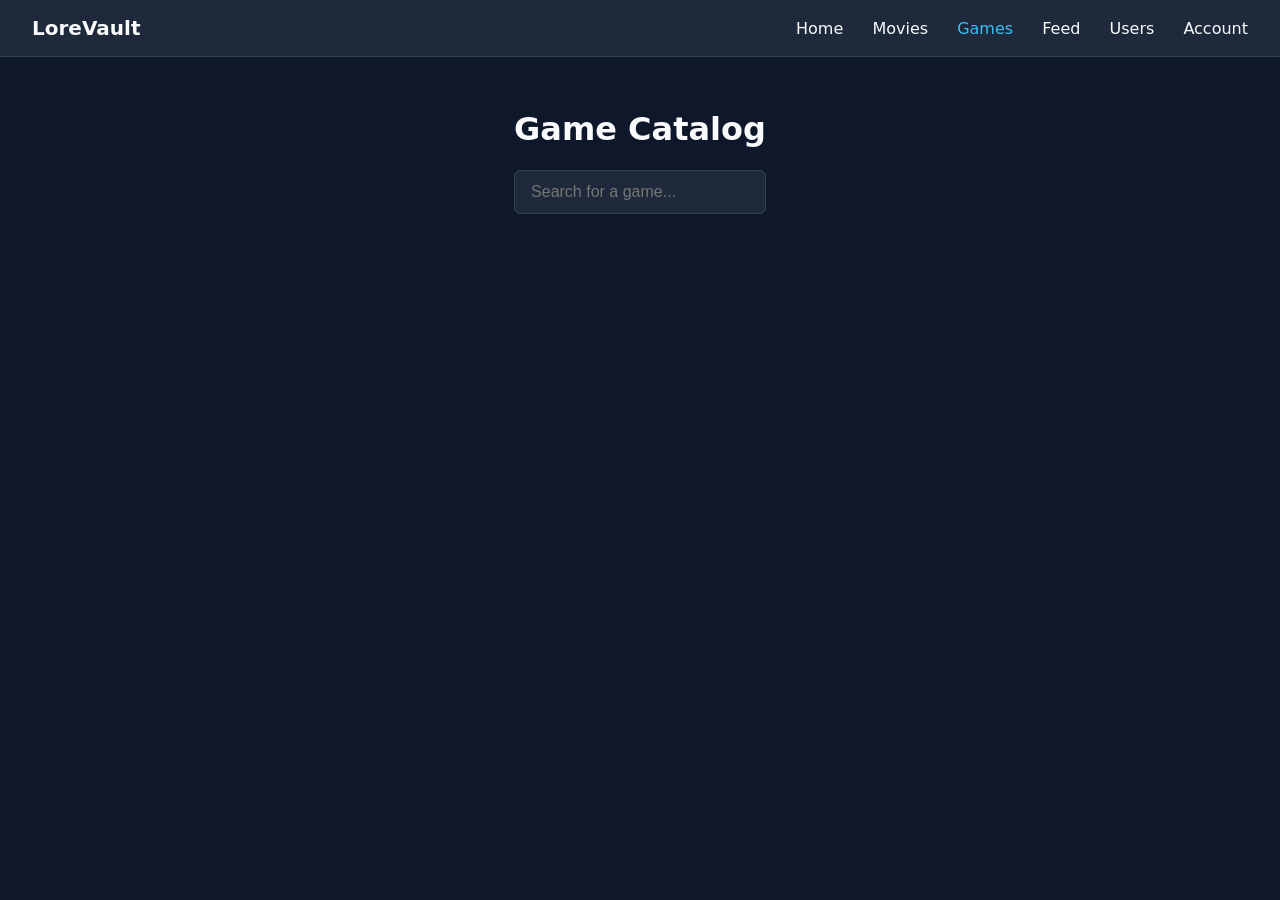
<file: games.html>
<!DOCTYPE html>
<html lang="en">
  <head>
    <meta charset="UTF-8">
    <meta name="viewport" content="width=device-width, initial-scale=1.0">
    <title>Games - LoreVault</title>
    <link rel="stylesheet" href="css/style.css">
  </head>
  <body>

    <header>
      <h2>LoreVault</h2>
      <nav>
        <a href="index.html">Home</a>
        <a href="movies.html">Movies</a>
        <a href="games.html" class="active">Games</a>
        <a href="feed.html">Feed</a>
        <a href="users.html">Users</a>
        <a href="account.html">Account</a>
      </nav>
    </header>

    <main class="container">
      <h1>Game Catalog</h1>
      <input type="text" id="gameSearch" class="search-input" placeholder="Search for a game...">

      <p id="statusMessage" style="color: var(--accent-color); margin-top: 1rem;"></p>
      
      <div id="gameGrid" class="card-grid">
        <!-- Search results will appear here -->
      </div>
    </main>

    <script>
    // Get a free API key from https://rawg.io/apidocs
    // If you intend on using this to make your own please get your own API Key
      const RAWG_API_KEY = '5c9b18c14a3e4704bda05dfa828ccd86';

      const searchInput = document.getElementById('gameSearch');
      const gameGrid = document.getElementById('gameGrid');
      const statusMessage = document.getElementById('statusMessage');

      searchInput.addEventListener('input', async (e) => {
        const query = e.target.value.trim();

        if(query.length < 2) {
          gameGrid.innerHTML = '';
          statusMessage.textContent = '';
          return;
        }

        statusMessage.textContent = 'Searching...';

        try {
          const url = `https://api.rawg.io/api/games?key=${RAWG_API_KEY}&search=${encodeURIComponent(query)}&page_size=12`;

          const response = await fetch(url);

          if(!response.ok) {
            throw new Error(`API returned status ${response.status}`);
          }

          const data = await response.json();

          if (!data.results || data.results.length === 0) {
            statusMessage.textContent = 'No games found.';
            gameGrid.innerHTML = '';
            return;
          }

          statusMessage.textContent = '';

          gameGrid.innerHTML = data.results.map(game => `
            <div class= 'card'>
              <img src="${game.background_image ? game.background_image : 'https://via.placeholder.com/200x300'}" alt="${game.name}">
              <h3>${game.name}</h3>
              <p>Rating: ⭐ ${game.rating ? game.rating : 'N/A'}</p>
              <a href="review.html?id=${game.id}&type=game" class="btn-review">Reviews & Ratings</a>
            </div>
          `).join('');

        } catch (err) {
          console.error('Fetch error:', err);
          statusMessage.textContent = 'Failed to load search results. Check your API key or connection.';
        }
      });
    </script>
    
  </body>
</html>
</file>
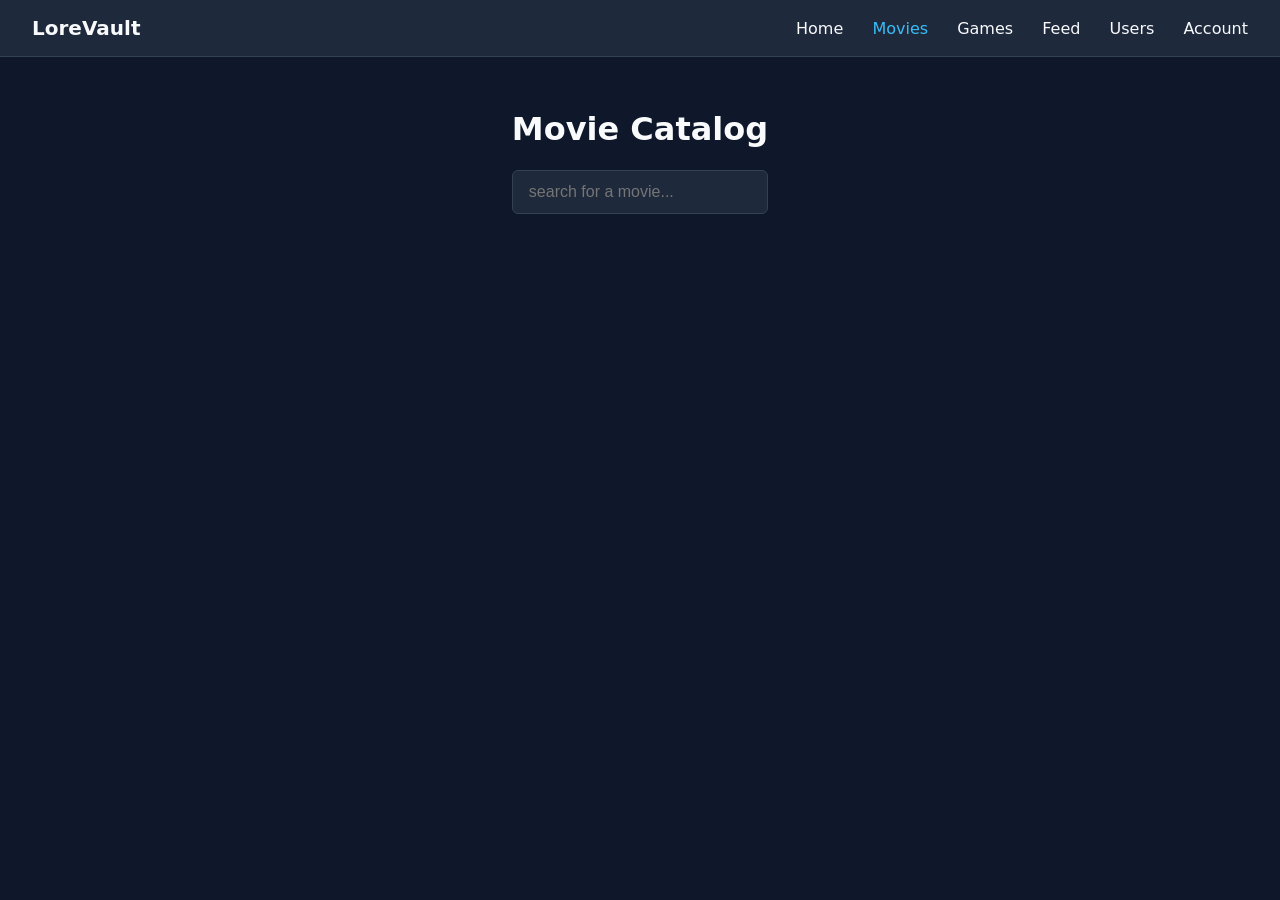
<file: movies.html>
<!DOCTYPE html>
<html lang="en">
  <head>
    <meta charset="UTF-8">
    <meta name="viewport" content="width=device-width, initial-scale=1.0">
    <title>Movies - LoreVault</title>
    <link rel="stylesheet" href="css/style.css">
  </head>
  <body>

    <header>
      <h2>LoreVault</h2>
      <nav>
        <a href="index.html">Home</a>
        <a href="movies.html" class="active">Movies</a>
        <a href="games.html">Games</a>
        <a href="feed.html">Feed</a>
        <a href="users.html">Users</a>
        <a href="account.html">Account</a>
      </nav>
    </header>

    <main class="container">
      <h1>Movie Catalog</h1>
      <input type="text" id="movieSearch" class="search-input" placeholder="search for a movie...">

      <div id="movieGrid" class="card-grid">
        <!-- Search results will appear here -->
      </div>
    </main>

    <script>
      //Using a free API key from https://www.themoviedb.org/
      //Please get your own API key if you are viewing this and wanting to create your own
      const TMDB_API_KEY = '564e6671b19d2797c76255a4aefc8ba6';

      const searchInput = document.getElementById('movieSearch');
      const movieGrid = document.getElementById('movieGrid');

      searchInput.addEventListener('input', async (e) => {
        const query = e.target.value.trim();
        if (query.length < 2) {
          movieGrid.innerHTML = '';
          return;
        }

        try {
          const response = await fetch(`https://api.themoviedb.org/3/search/movie?api_key=${TMDB_API_KEY}&query=${encodeURIComponent(query)}`);
          const data = await response.json();

          movieGrid.innerHTML = data.results.map(movie => `
            <div class="card">
              <img src="${movie.poster_path ? 'https://image.tmdb.org/t/p/w500' + movie.poster_path : 'https://via.placeholder.com/200x300'}" alt="${movie.title}">
              <h3>${movie.title}</h3>
              <p>Rating: ⭐ ${movie.vote_average}</p>
              <a href="review.html?id=${movie.id}&type=movie" class="btn-review">Reviews & Ratings</a>
            </div>
          `).join('');
          } catch (err) {
            console.error('Error fetching movies:', err);
          }
        });
    </script>
  </body>
</html>
</file>
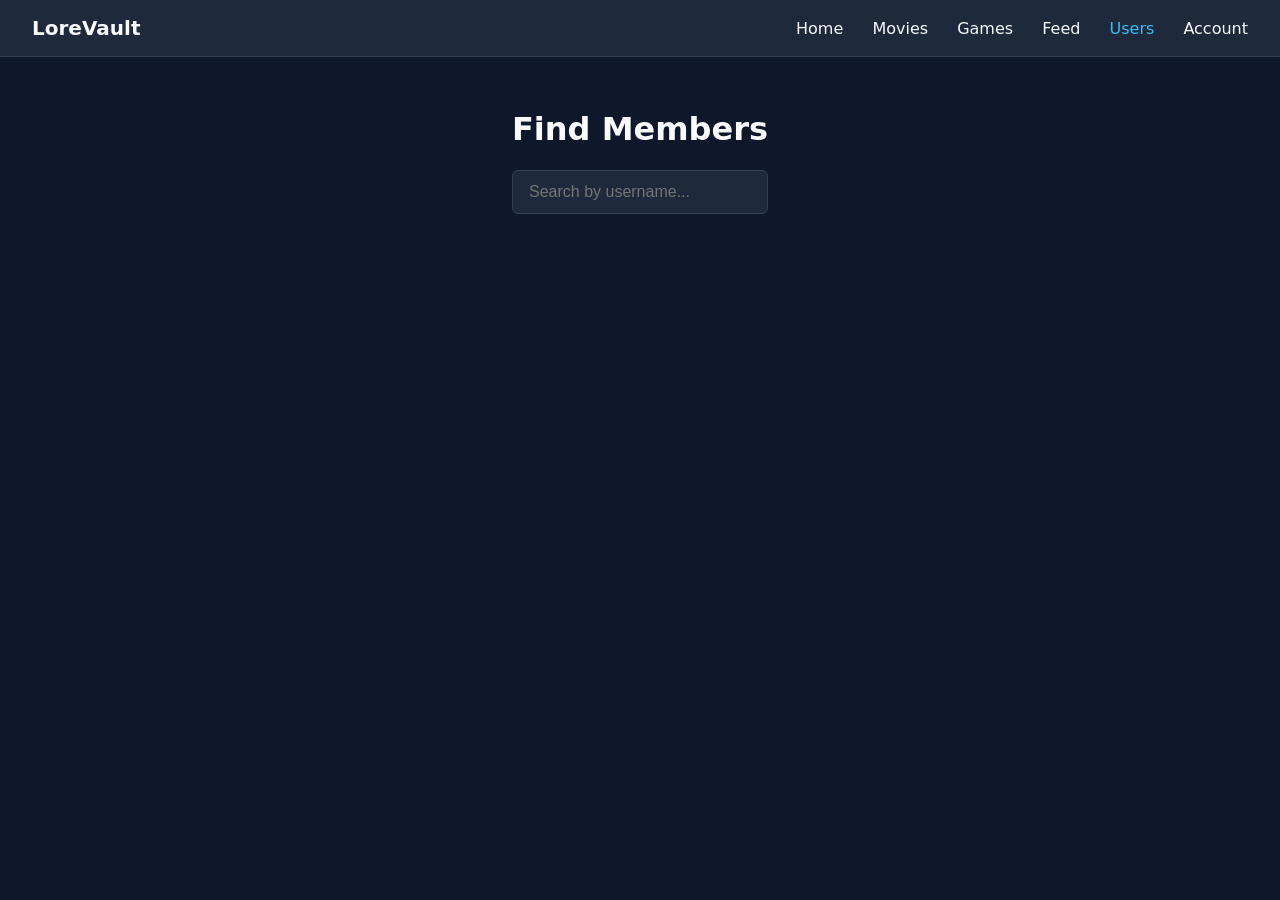
<file: users.html>
<!DOCTYPE html>
<html lang="en">
<head>
  <meta charset="UTF-8">
  <meta name="viewport" content="width=device-width, initial-scale=1.0">
  <title>Users - LoreVault</title>
  <link rel="stylesheet" href="css/style.css">
</head>
<body>

  <header>
    <h2>LoreVault</h2>
    <nav>
      <a href="index.html">Home</a>
      <a href="movies.html">Movies</a>
      <a href="games.html">Games</a>
      <a href="feed.html">Feed</a>
      <a href="users.html" class="active">Users</a>
      <a href="account.html">Account</a>
    </nav>
  </header>

  <main class="container">
    <h1>Find Members</h1>
    <input type="text" id="userSearch" class="search-input" placeholder="Search by username...">

    <p id="statusMessage" style="color: var(--accent-color); margin-top: 1rem;"></p>

    <div id="usersList" class="user-list" style="margin-top: 1.5rem;">
      <!-- Member search results will load here -->
    </div>
  </main>

  <script>
    const searchInput = document.getElementById('userSearch');
    const usersList = document.getElementById('usersList');

    searchInput.addEventListener('input', (e) => {
      const query = e.target.value.trim().toLowerCase();

      if (query.length === 0) {
        usersList.innerHTML = '';
        return;
      }

      const results = mockUsers.filter(user => user.toLowerCase().includes(query));

      if (results.length === 0) {
        usersList.innerHTML = '<p>No members found with that name.</p>';
        return;
      }

      usersList.innerHTML = results.map(user => `
        <div class="user-card">
          <div>
            <strong>${user}</strong>
          </div>
          <a href="account.html?user=${encodeURIComponent(user)}">View Reviews</a>
        </div>
      `).join('');
    });
  </script>
</body>
</html>
</file>
<file: css/style.css>
:root {
  --bg-color: #0f172a;
  --card-bg: #1e293b;
  --text-color: #f8fafc;
  --accent-color: #38bdf8;
  --border-color: #334155;
}

body {
  margin: 0;
  font-family: system-ui, -apple-system, sans-serif;
  background-color: var(--bg-color);
  color: var(--text-color);
}

header {
  background-color: var(--card-bg);
  padding: 1rem 2rem;
  display: flex;
  justify-content: space-between;
  align-items: center;
  border-bottom: 1px solid var(--border-color);
}

header h2 {
  margin: 0;
  font-size: 1.25rem;
}

nav a {
  color: var(--text-color);
  margin: 0;
  text-decoration: none;
  margin-left: 1.5rem;
  font-weight: 500;
  transition: color 0.2s ease;
}

nav a:hover, nav a.active {
  color: var(--accent-color);
}

.container {
  max-width: 1100px;
  margin: 2rem auto;
  padding: 0 1.5rem;
  box-sizing: border-box;
}

.card-grid {
  display: grid;
  grid-template-columns: repeat(auto-fill, minmax(200px, 1fr));
  gap: 1.5rem;
  margin-top: 1.5rem;
}

.card {
  background-color: var(--card-bg);
  border: 1px solid var(--border-color);
  border-radius: 8px;
  padding: 1rem;
  display: flex;
  flex-direction: column;
}

.card img { 
  width: 100%;
  border-radius: 6px;
  aspect-ratio: 2/3;
  object-fit: cover;
}

.search-input {
  width: 100%;
  padding: 0.75rem 1rem;
  border-radius: 6px;
  border: 1px solid var(--border-color);
  background-color: var(--card-bg);
  color: var(--text-color);
  font-size: 1rem;
  box-sizing: border-box;
  display: block; /* Guarantees visibility */
}

/* Review Page Layout */
.detail-header {
  display: flex;
  gap: 2rem;
  margin-bottom: 2rem;
  flex-wrap: wrap;
}

.detail-poster {
  width: 200px;
  border-radius: 8px;
  object-fit: cover;
}

.detail-info {
  flex: 1;
  min-width: 250px;
}

.review-form {
  background-color: var(--card-bg);
  padding: 1.5rem;
  border-radius: 8px;
  border: 1px solid var(--border-color);
  margin-bottom: 2rem;
}

.form-group {
  margin-bottom: 1rem;
}

.form-group label {
  display: block;
  margin-bottom: 0.5rem;
  font-weight: 500;
}

.form-input, .form-textarea {
  width: 100%;
  padding: 0.75rem;
  border-radius: 6px;
  border: 1px solid var(--border-color);
  background-color: var(--bg-color);
  color: var(--text-color);
  box-sizing: border-box;
  font-family: inherit;
}

.form-textarea {
  min-height: 100px;
  resize: vertical;
}

/* Interactive Star Rating Selector */
.star-rating {
  display: flex;
  direction: rtl; /* Allows simple CSS hover/checked logic */
  justify-content: flex-end;
  gap: 0.25rem;
  max-width: fit-content;
}

.star-rating input {
  display: none;
}

.star-rating label {
  font-size: 1.75rem;
  color: var(--border-color);
  cursor: pointer;
  transition: color 0.2s ease;
}

.star-rating label:hover,
.star-rating label:hover ~ label,
.star-rating input:checked ~ label {
  color: #f59e0b; /* Amber Gold */
}

.btn-submit {
  background-color: var(--accent-color);
  color: #0f172a;
  border: none;
  padding: 0.75rem 1.5rem;
  border-radius: 6px;
  font-weight: 600;
  cursor: pointer;
}

.btn-submit:hover {
  opacity: 0.9;
}

/* existing reviews list */
.review-card {
  background-color: var(--card-bg);
  border: 1px solid var(--border-color);
  border-radius: 8px;
  padding: 1rem 1.25rem;
  margin-bottom: 1rem;
}

.review-author {
  font-weight: bold;
  color: var(--accent-color);
}

/* Card Review Button */
.btn-review {
  display: inline-block;
  margin-top: 0.75rem;
  padding: 0.5rem 1rem;
  background-color: var(--accent-color);
  color: #0f172a;
  text-decoration: none;
  font-weight: 600;
  border-radius: 4px;
  text-align: center;
  transition: opacity 0.2s ease;
}

.btn-review:hover {
  opacity: 0.9;
}

/* Ensure page takes up full viewport height */
html, body {
  height: 100%;
  margin: 0;
  padding: 0;
  width: 100%;
  overflow-x: hidden;
}

body {
  display: flex;
  flex-direction: column;
}

/* Center main content vertically */
main.centered-layout {
  flex: 1;
  display: flex;
  flex-direction: column;
  justify-content: center;
  align-items: center;
  text-align: center;
  padding: 20px 0;
}

.hero-text {
  text-align: center;
  margin-bottom: 60px auto 40px;
  padding: 0 20px;
}

/* Marquee Styling */
.marquee-container {
  width: 100vw;
  position: relative;
  left: 50%;
  right: 50%;
  margin-left: -50vw;
  margin-right: -50vw;
  overflow: hidden;
  background: #161b22;
  padding: 40px 0;
  box-shadow: inset 0 0 25px rgba(0, 0, 0, 0.8);
}

/* Flex track containing the posters */
.marquee-track {
  display: flex;
  gap: 25px;
  width: max-content;
  animation: scrollMarquee 55s linear infinite;
}

/* Upsized poster dimensions */
.marquee-track img {
  width: 240px;
  height: 360px;
  object-fit: cover;
  border-radius: 12px;
  box-shadow: 0 8px 16px rgba(0, 0, 0, 0.6);
}

/* Continuous infinite loop keyframe */
@keyframes scrollMarquee {
  0% {
    transform: translateX(0);
  }
  100% {
    transform: translateX(-50%);
  }
}
</file>
